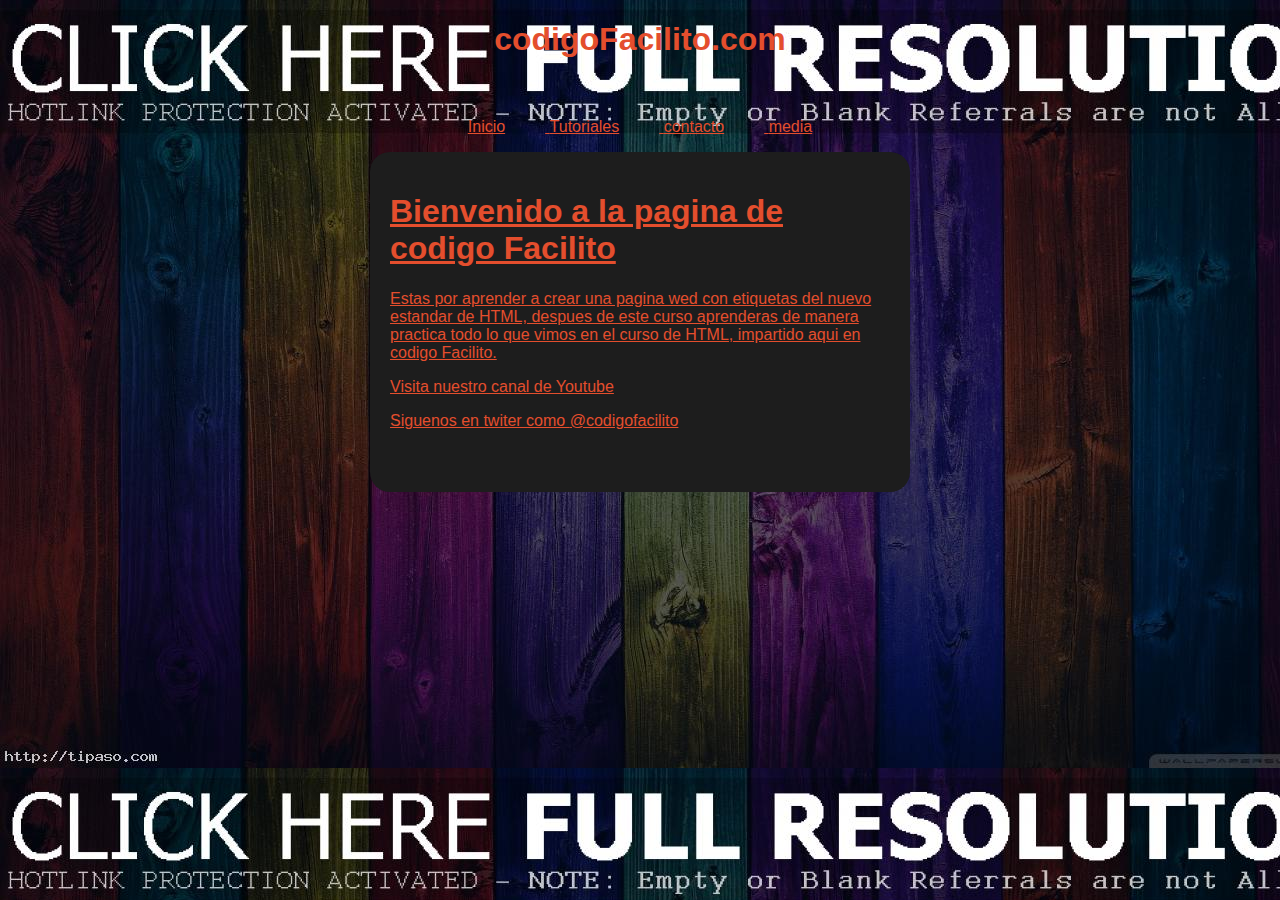
<file: index.html>
<!DOCTYPE html>
<html lang="es">
	<head>
		<meta charset='utf-8'>
		<link rel="stylesheet" href="stylesheet.css">
		<script src="http://code.jquery.com/jquery-1.7.1.min.js"></script>
				

	</head>
	<body>
	<div id='contenido'>
	<header>

	<hgruop>
		<h1>codigoFacilito.com</h1>
	</hgruop>
	<nav>
	<ul>
		<li><a href='index.html'>Inicio</li>
		<li><a href='tutoriales.html'>Tutoriales</li>
		<li><a href='contacto.html'>contacto</li>
		<li><a href='Media.html'>media</li>
	</ul>
	</nav>
	</header>
	<section>
		<div id='textoPr'>
			<article>
				<hgroup>
					<h1>Bienvenido a la pagina de codigo Facilito</h1>

	</hgruop>
	<p>
	Estas por aprender a crear una pagina wed con etiquetas del nuevo
	estandar de HTML, despues de este curso aprenderas de manera practica
	todo lo que vimos en el curso de HTML, impartido aqui en codigo Facilito.
	</p>
	</article>
	
	<aside>
		<p> Visita nuestro canal de Youtube  </p>
		<p> Siguenos en twiter como <a href=''>@codigofacilito</a></p>
 	</aside>
	</div>
	</section>
	
	</div>
	</body>
	</html>
</file>
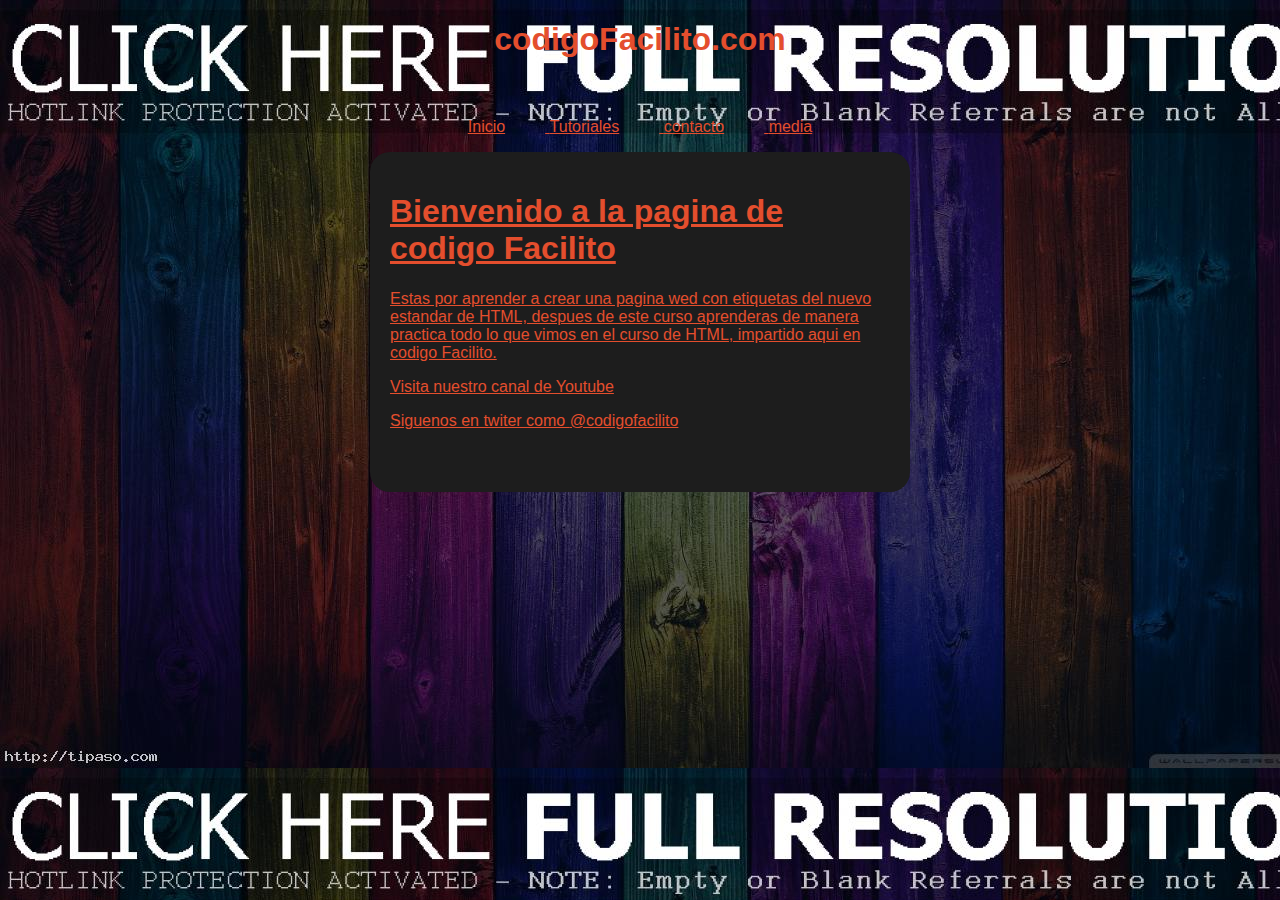
<file: contacto.html>
<!DOCTYPE html>
<html lang="es">
	<head>
		<meta charset='utf-8'>
		<link rel="stylesheet" href="stylesheet.css">
		<script src="http://code.jquery.com/jquery-1.7.1.min.js"></script>
				

	</head>
	<body>
	<div id='contenido'>
	<header>

	<hgruop>
		<h1>codigoFacilito.com</h1>
	</hgruop>
	<nav>
	<ul>
		<li><a href='index.html'>Inicio</li>
		<li><a href='tutoriales.html'>Tutoriales</li>
		<li><a href='contacto.html'>contacto</li>
		<li><a href='media.html'>media</li>
	</ul>
	</nav>
	</header>
	<section>
		<div id='textoPr'>
			<article>
				<hgroup>
					<h1>Bienvenido a la pagina de codigo Facilito</h1>

	</hgruop>
	<p>
	Estas por aprender a crear una pagina wed con etiquetas del nuevo
	estandar de HTML, despues de este curso aprenderas de manera practica
	todo lo que vimos en el curso de HTML, impartido aqui en codigo Facilito.
	</p>
	</article>
	
	<aside>
		<p> Visita nuestro canal de Youtube  </p>
		<p> Siguenos en twiter como <a href=''>@codigofacilito</a></p>
 	</aside>
	</div>
	</section>
	
	</div>
	</body>
	</html>
</file>
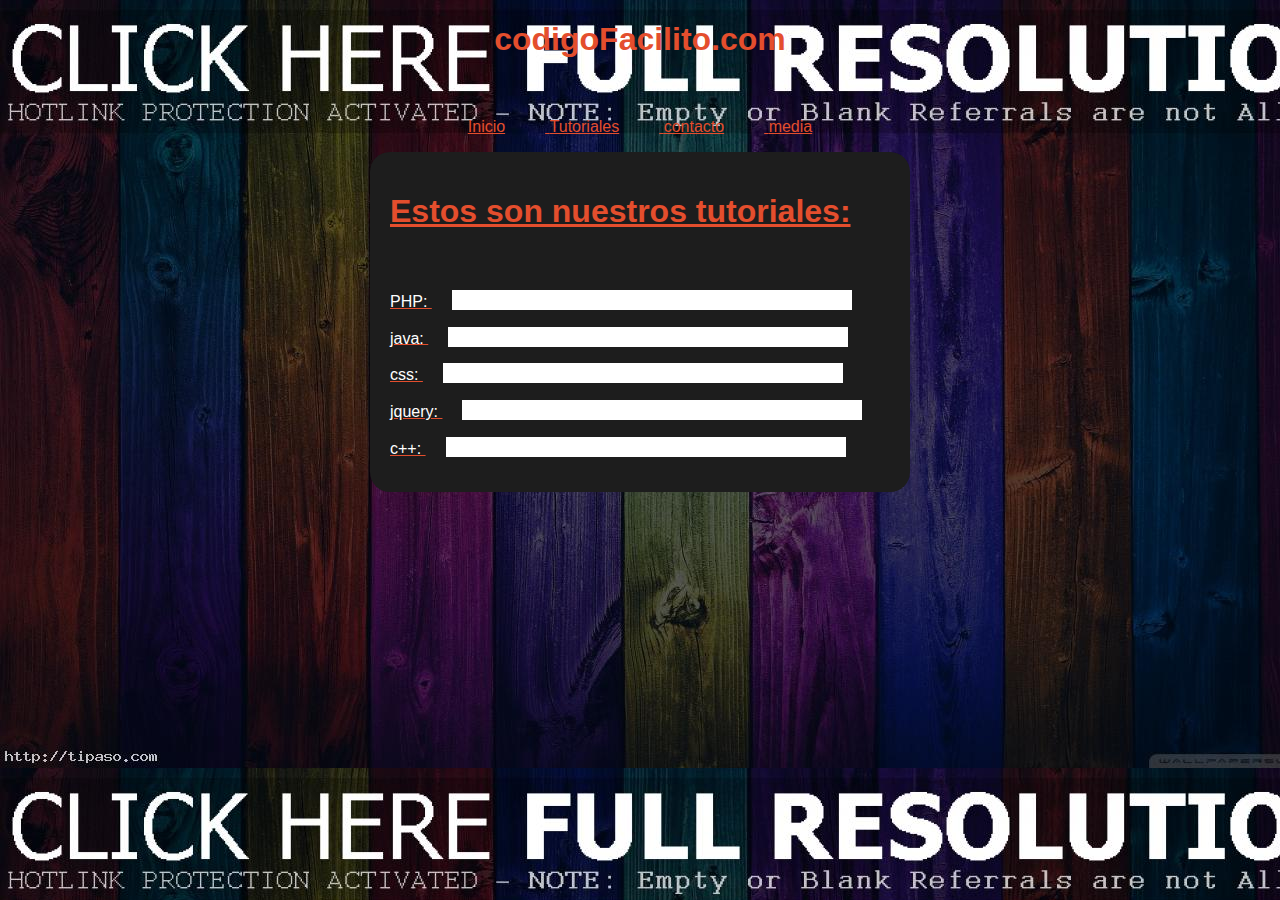
<file: tutoriales.html>
<!DOCTYPE html>
<html lang="es">
	<head>
		<meta charset='utf-8'>
		<link rel="stylesheet" href="stylesheet.css">
		<script src="http://code.jquery.com/jquery-1.7.1.min.js"></script>
				

	</head>
	<body>
	<div id='contenido'>
	<header>

	<hgruop>
		<h1>codigoFacilito.com</h1>
	</hgruop>
	<nav>
	<ul>
		<li><a href='index.html'>Inicio</li>
		<li><a href='tutoriales.html'>Tutoriales</li>
		<li><a href='contacto.html'>contacto</li>
		<li><a href='media.html'>media</li>
	</ul>
	</nav>
	</header>
	<section>
		<div id='textoPr'>
			<article>
				<hgroup>
					<h1>Estos son nuestros tutoriales:</h1>

	</hgruop>
	<p> PHP: <meter min='0' max='100' value='70'>70%</meter></p>
	<p>java: <meter min='0' max='100' value='70'>80%</meter></p>		
	<p> css: <meter min='0' max='100' value='70'>50%</meter></p>	
	<p>jquery: <meter min='0' max='100' value='70'>30%</meter></p>
	<p>c++: <meter min='0' max='100' value='70'>10%</meter></p>
	
	</div>
	</section>
	
	</div>
	</body>
	</html>
</file>
<file: stylesheet.css>
body
{
	background-image:url(pi.jpg);  
	font-family:"Helvetica",Arial;

}


#contenido
{
	width:960px;
	margin:0 auto;
	text-align:center;
	
}


h1
{
	color:#e44e2d;height:300px;height:300px;
	font-family: 'Russo One', sans-serif;
	height:75px;*
}


header hgroup h1
{
	border-bottom:solid;
	padding-bottom:10px;
	border-width:1px;
	border-color:#F6F7F7;
	text-shadow:0px 0px 30px rgba(0,0,0,0,5);
	height:500px;
	
}


nav ul li
{

	display:inline-block; 
	margin-right:40px;
	color:#1d1d1d;
	cursor: pointer;

}


	nav ul li:hover
{
	background-color:#1d1d1d;
	color:#e44e2d;
	border-radius:5px;
}


#textoPr 
{
	width:500px;
	height:300px;
	background-color:#1d1d1d;
	color: #FFF;
	margin:0 auto;
	text-align:left;
	border-radius:20px;
	padding:20px;
	box-shadow:0px 0px 20px rgba(0,0,0,0,5);
}


a
{
	color:#e44e2d;
	fond weight:bold;
}



#miConvas
{
	position: absolute;
	botton:0px;
	left:0px;
	border:solid; 
	
}


meter
{
	width:400px;
	background-color:#FFF;
	color: #e44e2d;
	margin-left:20px;
	padding:10px;

}



label
{
	display: block;

}



#btnSubmit
{
	border:none;
	background-color:#FFF;
	color: #e44e2d;
	padding:4px
	margin:20px
	cursor: pointer;
	font-family: 'Russo One', sans-serif;	

}

	
#calificacion
{
	wibth:150px;
	-wedkit-appearance:none;
	background-color:#FFF;
	height:20px;
	border-radius:10px;
	cursor: pointer;

}


#calificacion::-webkit-slider-thumb;

{
	
	
	webkit-appearance:none;
	background-color:#e44e2d;
	border-radius:50px;
	height:15px;
	width:200px;
}



#mediaC
{
	box-sizing:border-box;
	height:100px;

}



.particion
{

	display:inline-block;
	width:29%;
}




#mediaC audio
{
	width:170px;
}


#mediaC video
{
	height:175px;
}
</file>
